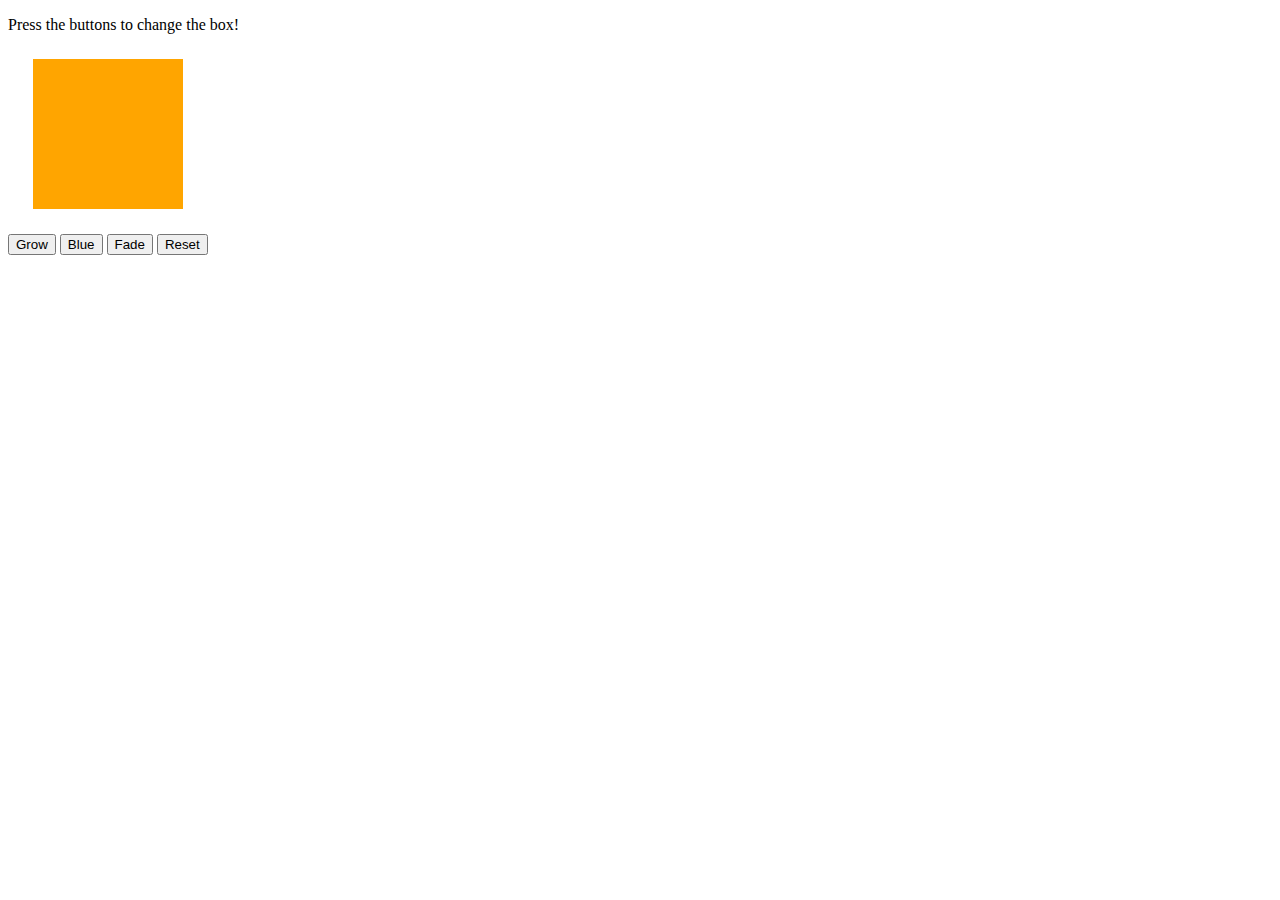
<file: test/index.html>
<!DOCTYPE html>
<html>
<head>
    <script type="text/javascript" src="javascript.js"></script>

    <title>Jiggle Into JavaScript</title>
    
</head>
<body>

    <p>Press the buttons to change the box!</p>

    <div id="box" style="height:150px; width:150px; background-color:orange; margin:25px"></div>

    <button onclick="grow()">Grow</button>
    <button onclick="blue()">Blue</button>
    <button onclick="fade()">Fade</button>
    <button onclick="reset()">Reset</button>

    
</body>

</html>
</file>
